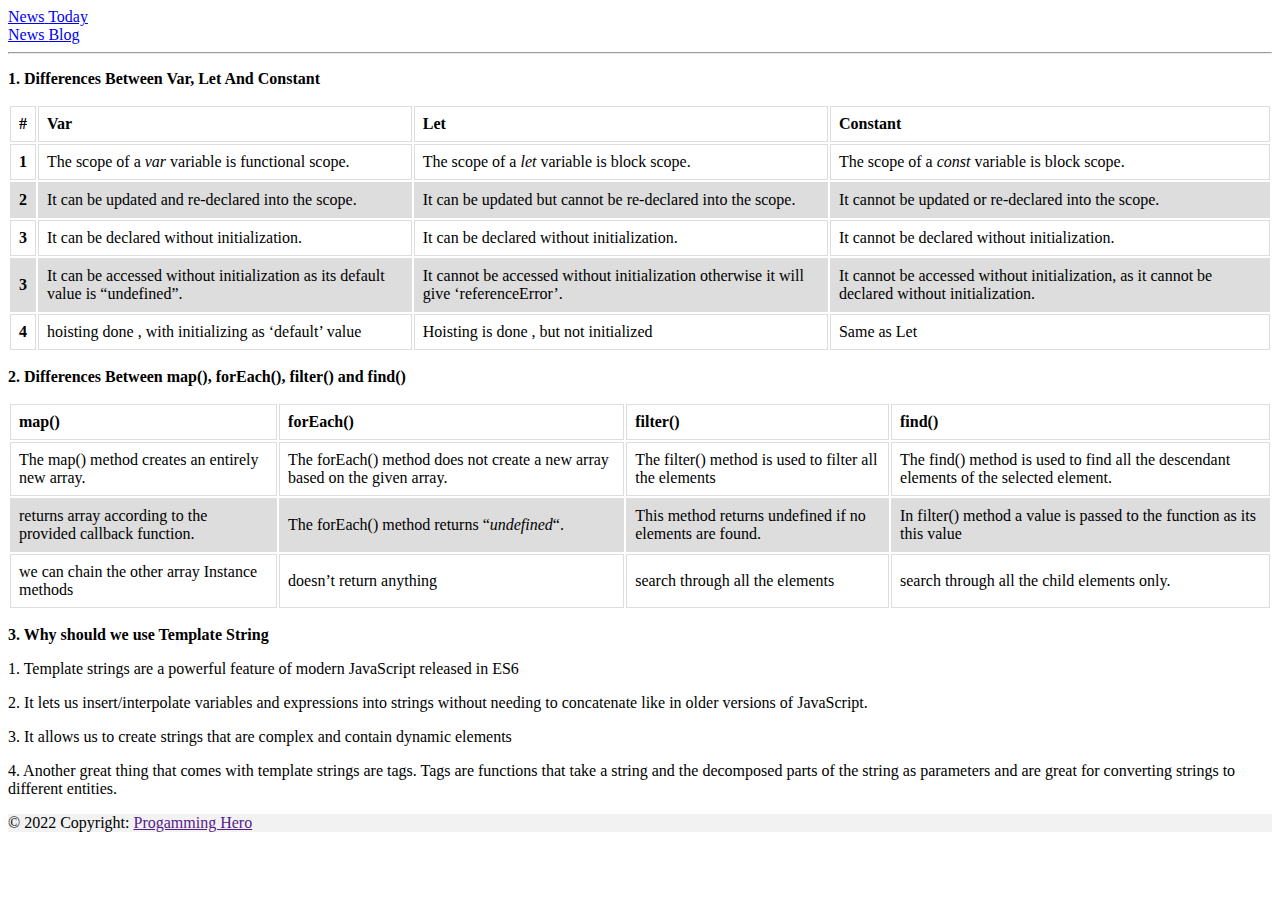
<file: blog.html>
<!DOCTYPE html>
<html lang="en">

<head>
    <meta charset="UTF-8">
    <meta http-equiv="X-UA-Compatible" content="IE=edge">
    <meta name="viewport" content="width=device-width, initial-scale=1.0">
    <title>Blog</title>

    <link href="https://cdn.jsdelivr.net/npm/bootstrap@5.2.0/dist/css/bootstrap.min.css" rel="stylesheet"
        integrity="sha384-gH2yIJqKdNHPEq0n4Mqa/HGKIhSkIHeL5AyhkYV8i59U5AR6csBvApHHNl/vI1Bx" crossorigin="anonymous">
    <style>
        td,
        th {
            border: 1px solid #dddddd;
            text-align: left;
            padding: 8px;
        }

        tr:nth-child(even) {
            background-color: #dddddd;
        }
    </style>
</head>

<body class="container">
    <header>
        <nav class="navbar navbar-expand-lg bg-light">
            <div class="container-fluid">
                <a class="navbar-brand" href="index.html"> <span class="btn btn-primary">News</span> <span
                        class="navbar-brand link-primary">Today</span></a>
                <div class="d-flex " role="search">
                    <a class="navbar-brand link-primary" href="index.html">News </a>
                    <a class="navbar-brand link-primary" href="blog.html">Blog</a>
                </div>
            </div>
            </div>
        </nav>
    </header>
    <hr>
    <div class="col-form-label-sm">
        <p class="text-center"><strong>1. Differences Between Var, Let And Constant</strong></p>
        <table class="table">
            <thead>
                <tr>
                    <th scope="col">#</th>
                    <th scope="col">Var</th>
                    <th scope="col">Let</th>
                    <th scope="col">Constant</th>
                </tr>
            </thead>
            <tbody>
                <tr>
                    <th scope="row">1</th>
                    <td>The scope of a <i>var </i>variable is functional scope.</td>
                    <td>The scope of a<i> let</i> variable is block scope.</td>
                    <td>The scope of a <i>const</i> variable is block scope.</td>
                </tr>
                <tr>
                    <th scope="row">2</th>
                    <td>It can be updated and re-declared into the scope.</td>
                    <td>It can be updated but cannot be re-declared into the scope.</td>
                    <td>It cannot be updated or re-declared into the scope.</td>
                </tr>
                <tr>
                    <th scope="row">3</th>
                    <td>It can be declared without initialization.</td>
                    <td>It can be declared without initialization.</td>
                    <td>It cannot be declared without initialization.</td>
                </tr>
                <tr>
                    <th scope="row">3</th>
                    <td>It can be accessed without initialization as its default value is “undefined”.</td>
                    <td>It cannot be accessed without initialization otherwise it will give ‘referenceError’.</td>
                    <td>It cannot be accessed without initialization, as it cannot be declared without
                        initialization.
                    </td>
                </tr>
                <tr>
                    <th scope="row">4</th>
                    <td>hoisting done , with initializing as ‘default’ value</td>
                    <td>Hoisting is done , but not initialized</td>
                    <td>Same as Let</td>
                </tr>
            </tbody>
        </table>
    </div>
    <div>
        <p class="text-center"><strong>2. Differences Between map(), forEach(), filter() and find()</strong></p>
        <table class="table">
            <thead>
                <tr>
                    <th scope="col">map()</th>
                    <th scope="col">forEach()</th>
                    <th scope="col">filter()</th>
                    <th scope="col">find()</th>
                </tr>
            </thead>

            <tbody>
                <tr>
                    <td scope="row">The map() method creates an entirely new array.</td>
                    <td>The forEach() method does not create a new array based on the given array.</td>
                    <td>The filter() method is used to filter all the elements</td>
                    <td>The find() method is used to find all the descendant elements of the selected element.</td>
                </tr>
                <tr>
                    <td>returns array according to the provided callback function.</td>
                    <td>The forEach() method returns “<i>undefined</i>“.</td>
                    <td>This method returns undefined if no elements are found.</td>
                    <td>In filter() method a value is passed to the function as its this value</td>
                </tr>
                <tr>
                    <td>we can chain the other array Instance methods</td>
                    <td>doesn’t return anything</td>
                    <td>search through all the elements</td>
                    <td>search through all the child elements only.</td>
                </tr>
            </tbody>

        </table>
    </div>
    <section>
        <p class="text-center"><strong>3. Why should we use Template String</strong></p>
        <p>1. Template strings are a powerful feature of modern JavaScript released in ES6</p>
        <p>2. It lets us insert/interpolate variables and expressions into strings without needing to concatenate like
            in older versions of JavaScript.</p>
        <p>3. It allows us to create strings that are complex and contain dynamic elements</p>
        <p>4. Another great thing that comes with template strings are tags. Tags are functions that take a string and
            the decomposed parts of the string as parameters and are great for converting strings to different entities.
        </p>
    </section>
    <footer>
        <!-- Copyright -->
        <div class="text-center p-4 mt-5" style="background-color: rgba(0, 0, 0, 0.05);">
            © 2022 Copyright:
            <a class="text-reset fw-bold" href="">Progamming Hero</a>
        </div>
        <!-- Copyright -->
    </footer>

    <script src="https://cdn.jsdelivr.net/npm/bootstrap@5.2.0/dist/js/bootstrap.bundle.min.js"
        integrity="sha384-A3rJD856KowSb7dwlZdYEkO39Gagi7vIsF0jrRAoQmDKKtQBHUuLZ9AsSv4jD4Xa"
        crossorigin="anonymous"></script>
</body>

</html>
</file>
